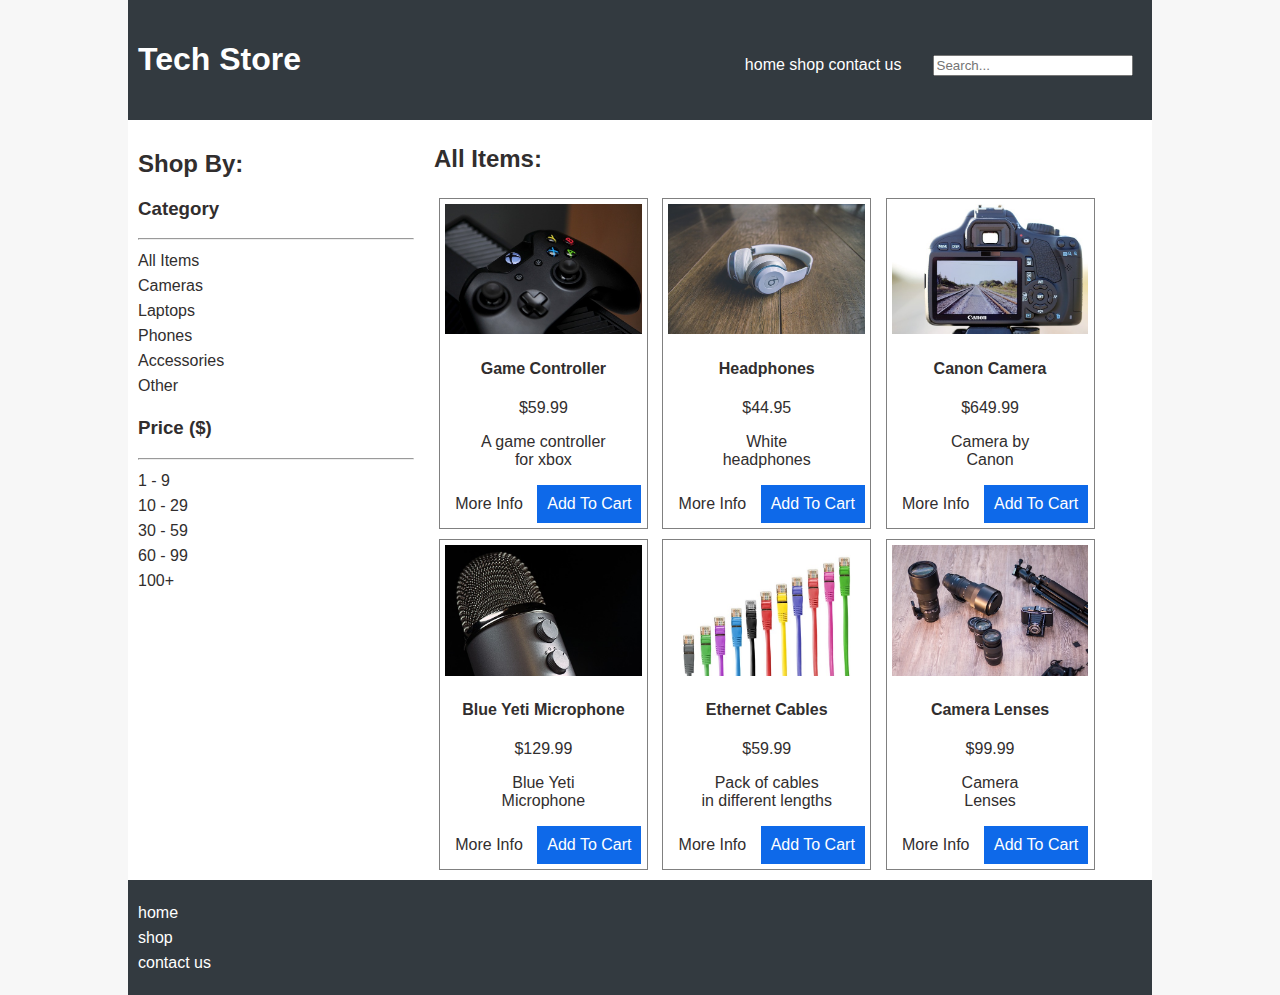
<file: index.html>
<!DOCTYPE html>
<html lang="en">
    <head>
        <meta charset="UTF-8">
        <meta name="viewport" content="width=device-width, initial-scale=1>
        <title>Tech Store</title>
        <link href="https://fonts.googleapis.com/css2?family=Barlow&display=swap" rel="stylesheet">
        <link rel="stylesheet" href="styles.css" >
    </head>
    <body>
        <header>
            <h1>Tech Store</h1>
            <nav>
                <ul>
                    <li><a href="index.html">home</a></li>
                    <li><a href="">shop</a></li>
                    <li><a href="contact.html">contact us</a></li>
                </ul>
            </nav>

            <input type="search" placeholder="Search...">
        </header>
        
        <!-- Search Filters -->
        <aside>
            <h2>Shop By:</h2>
            <section>
                <h3>Category</h3>
                <hr>
                <ul>
                    <li>All Items</li>
                    <li>Cameras</li>
                    <li>Laptops</li>
                    <li>Phones</li>
                    <li>Accessories</li>
                    <li>Other</li>
                </ul>
            </section>
            
            <section>
                <h3>Price <span>($)</span></h3>
                <hr>
                <ul>
                    <li>1 - 9</li>
                    <li>10 - 29</li>
                    <li>30 - 59</li>
                    <li>60 - 99</li>
                    <li>100+</li>
                </ul>
            </section>
        </aside>
        
        <!-- Displays Products-->

        <main>
            <h2>All Items:</h2>
            <div class="product">
                <a href="product_detail.html"><img src="images/controller.jpg" alt="game controller image"></a>
                <h4><a href="product_detail.html">Game Controller</a></h4>
                <p>$59.99</p>
                <p>A game controller<br> for xbox</p>
                <a href="product_detail.html" class="button">More Info</a>
                <a href="" class="button" id="position">Add To Cart</a>
            </div>

            <div class="product">
                <a href="product_detail.html"><img src="images/headphones.jpg" alt="headphones image"></a>
                <h4><a href="product_detail.html">Headphones</a></h4>
                <p>$44.95</p>
                <p>White<br> headphones</p>
                <a href="product_detail.html" class="button">More Info</a>
                <a href="" class="button">Add To Cart</a>
            </div>

            <div class="product">
                <a href="product_detail.html"><img src="images/camera.jpg" alt="camera image"></a>
                <h4><a href="product_detail.html">Canon Camera</a></h4>
                <p>$649.99</p>
                <p>Camera by<br> Canon</p>
                <a href="product_detail.html" class="button">More Info</a>
                <a href="" class="button">Add To Cart</a>
            </div>

            <div  class="product">
                <a href="product_detail.html"><img src="images/microphone.jpg" alt="microphone image"></a>
                <h4><a href="product_detail.html">Blue Yeti Microphone</a></h4>
                <p>$129.99</p>
                <p>Blue Yeti<br> Microphone</p>
                <a href="product_detail.html" class="button">More Info</a>
                <a href="" class="button">Add To Cart</a>
            </div>

            <div class="product">
                <a href="product_detail.html"><img src="images/cables.jpg" alt="cables image"></a>
                <h4><a href="product_detail.html">Ethernet Cables</a></h4>
                <p>$59.99</p>
                <p>Pack of cables<br> in different lengths</p>
                <a href="product_detail.html" class="button">More Info</a>
                <a href="" class="button">Add To Cart</a>
            </div>

            <div class="product">
                <a href="product_detail.html"><img src="images/lenses.jpg" alt="lenses image"></a>
                <h4><a href="product_detail.html">Camera Lenses</a></h4>
                <p>$99.99</p>
                <p>Camera<br> Lenses</p>
                <a href="product_detail.html" class="button">More Info</a>
                <a href="" class="button">Add To Cart</a>
            </div>
    
        </main>

        <footer>
            <nav>
                <ul>
                    <li><a href="index.html">home</a></li>
                    <li><a href="">shop</a></li>
                    <li><a href="contact.html">contact us</a></li>
                </ul>
            </nav>
        </footer>
    
    </body>
</html>
</file>
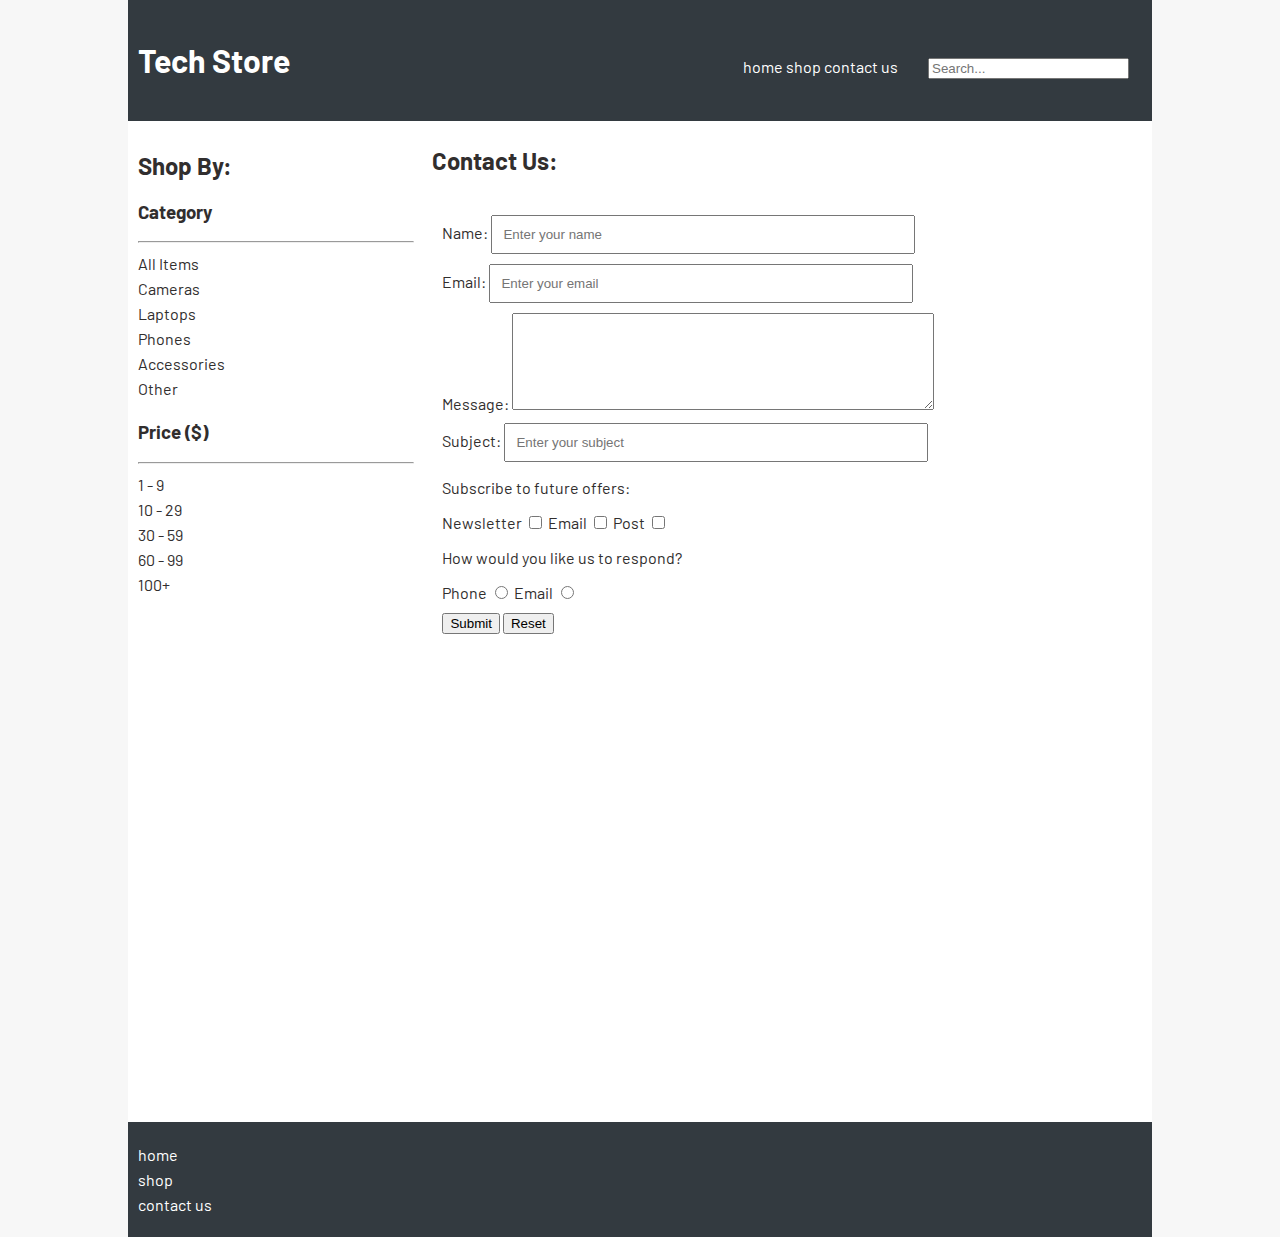
<file: contact.html>
<!DOCTYPE html>
<html lang="en">
    <head>
        <meta charset="UTF-8">
        <title>Tech Store</title>
        <link href="https://fonts.googleapis.com/css2?family=Barlow&display=swap" rel="stylesheet">
        <link rel="stylesheet" href="styles.css" >
    </head>
    <body>
        <header>
            <h1>Tech Store</h1>
            <nav>
                <ul>
                    <li><a href="index.html">home</a></li>
                    <li><a href="">shop</a></li>
                    <li><a href="contact.html">contact us</a></li>
                </ul>
            </nav>

            <input type="search" placeholder="Search...">
        </header>

        <aside>
            <h2>Shop By:</h2>
            <section>
                <h3>Category</h3>
                <hr>
                <ul>
                    <li>All Items</li>
                    <li>Cameras</li>
                    <li>Laptops</li>
                    <li>Phones</li>
                    <li>Accessories</li>
                    <li>Other</li>
                </ul>
            </section>
            
            <section>
                <h3>Price <span>($)</span></h3>
                <hr>
                <ul>
                    <li>1 - 9</li>
                    <li>10 - 29</li>
                    <li>30 - 59</li>
                    <li>60 - 99</li>
                    <li>100+</li>
                </ul>
            </section>
        </aside>

        <main>
            <h2>Contact Us:</h2>
            <form>
                <div>
                    <label for="name">Name:</label> <input type="text" id="name" name="name" placeholder="Enter your name">
                </div>

                <div>
                    <label for="email">Email:</label> <input type="email" id="email" name="email" placeholder="Enter your email">
                </div>

                <div>
                    <label for="message">Message:</label> <textarea cols="30" rows="5" id="message" name="message"></textarea>
                </div>

                <!-- <div>
                    <label for="subject">Subject:</label>
                    <select id="subject">
                        <optgroup label="Product issues">
                            <option value="returns">Returns</option>
                            <option value="faultyItem">Faulty item</option>
                        </optgroup>
                        <optgroup label="Delivery">
                            <option value="delivery">Delivery info</option>
                            <option value="orderTracking">Order Tracking</option>
                        </optgroup>
                        <optgroup label="Other">
                            <option value="advice">Advice</option>
                            <option value="other">Other</option>
                        </optgroup>
                    </select>
                </div> -->

                <div>
                    <label for="subject">Subject:</label>
                    <input type="text" id="subject" list="subjects" placeholder="Enter your subject">
                    <datalist id="subjects">
                        <option value="returns">
                        <option value="faultyItem">
                        <option value="delivery">
                        <option value="orderTracking">
                        <option value="advice">
                        <option value="other">
                    </datalist>
                </div>

                <div>
                    <p>Subscribe to future offers:</p>

                    <label for="newsletterCheck">Newsletter</label>
                    <input type="checkbox" id="newsletterCheck" name="subscribe" value="newsletter">

                    <label for="emailCheck">Email</label>
                    <input type="checkbox" id="emailCheck" name="subscribe" value="email">

                    <label for="postCheck">Post</label>
                    <input type="checkbox" id="postCheck" name="subscribe" value="post">
                </div>

                <div>
                    <p>How would you like us to respond?</p>

                    <label for="phoneResponse">Phone</label>
                    <input type="radio" id="phoneResponse" name="response" value="phone">

                    <label for="emailResponse">Email</label>
                    <input type="radio" id="emailResponse" name="response" value="email">
                </div>

                <div>
                    <input type="submit">
                    <input type="reset">
                </div>
            </form>

            <iframe
                width="600"
                height="450"
                frameborder="0" style="border:0"
                src="https://www.google.com/maps/embed/v1/place?key=AIzaSyDwgIsjTAcICOicwJIEjGY0fLWil-5GuWw
                &q=Space+Needle,Seattle+WA" allowfullscreen>
            </iframe>
        </main>

        <footer>
            <nav>
                <ul>
                    <li><a href="index.html">home</a></li>
                    <li><a href="">shop</a></li>
                    <li><a href="contact.html">contact us</a></li>
                </ul>
            </nav>
        </footer>
    </body>

</html>
</file>
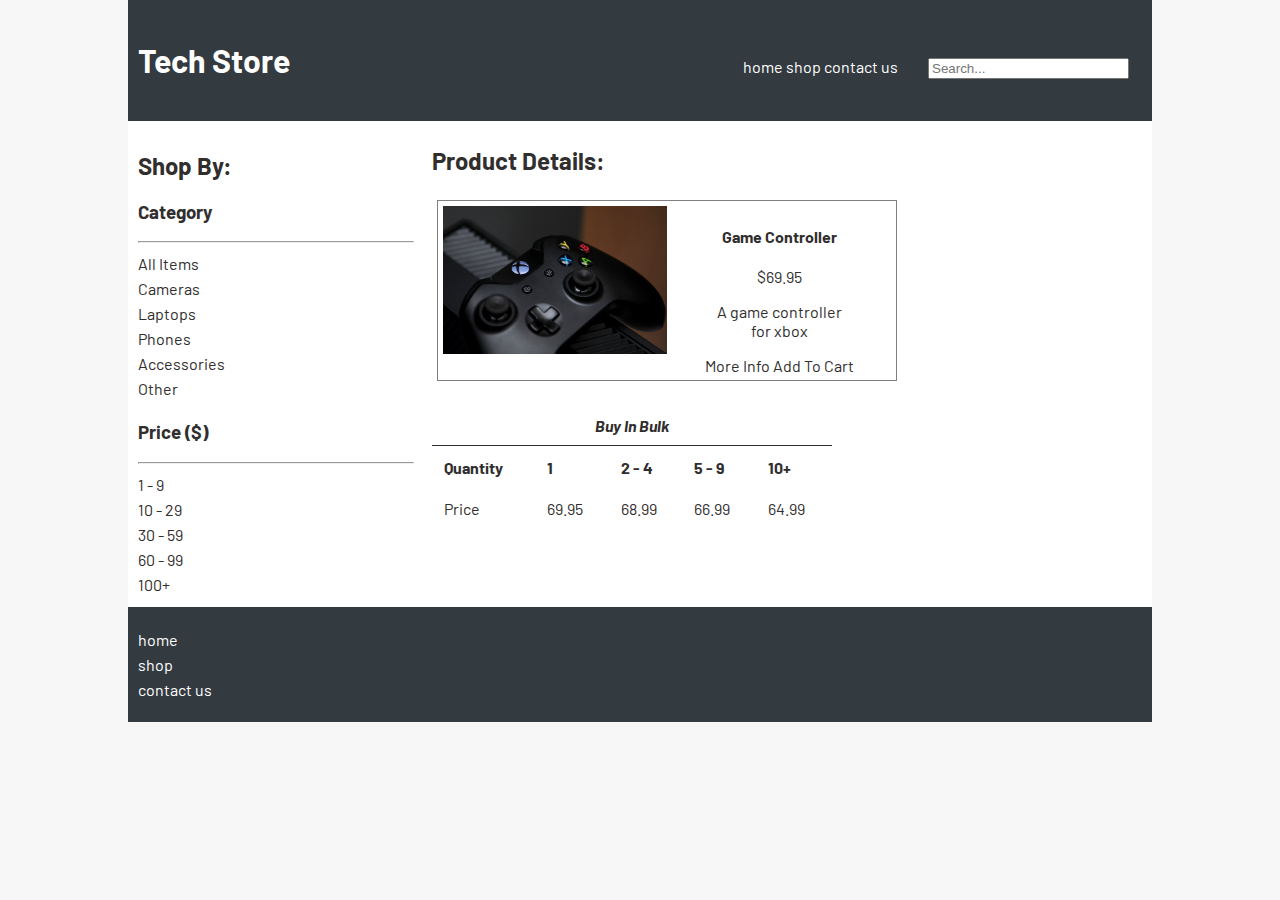
<file: product_detail.html>
<!DOCTYPE html>
<html lang="en">
    <head>
        <meta charset="UTF-8">
        <title>Tech Store</title>
        <link href="https://fonts.googleapis.com/css2?family=Barlow&display=swap" rel="stylesheet">
        <link rel="stylesheet" href="styles.css" >
    </head>
    <body>
        <header>
            <h1>Tech Store</h1>
            <nav>
                <ul>
                    <li><a href="index.html">home</a></li>
                    <li><a href="">shop</a></li>
                    <li><a href="contact.html">contact us</a></li>
                </ul>
            </nav>

            <input type="search" placeholder="Search...">
        </header>

        <aside>
            <h2>Shop By:</h2>
            <section>
                <h3>Category</h3>
                <hr>
                <ul>
                    <li>All Items</li>
                    <li>Cameras</li>
                    <li>Laptops</li>
                    <li>Phones</li>
                    <li>Accessories</li>
                    <li>Other</li>
                </ul>
            </section>
            
            <section>
                <h3>Price <span>($)</span></h3>
                <hr>
                <ul>
                    <li>1 - 9</li>
                    <li>10 - 29</li>
                    <li>30 - 59</li>
                    <li>60 - 99</li>
                    <li>100+</li>
                </ul>
            </section>
        </aside>

        <main>
            <h2>Product Details:</h2>
            <div class="product product-detail">
                <a href="product_detail.html"><img src="images/controller.jpg" alt="controller image"></a>
                <h4><a href="product_detail.html">Game Controller</a></h4>
                <p>$69.95</p>
                <p>A game controller<br> for xbox</p>
                <a href="product_detail.html">More Info</a>
                <a href="">Add To Cart</a>
            </div>

            <table>
                <caption>Buy In Bulk</caption>
                <thead>
                    <tr>
                        <th>Quantity</th>
                        <th>1</th>
                        <th>2 - 4</th>
                        <th>5 - 9</th>
                        <th>10+</th>
                    </tr>
                </thead>
                <tbody>
                    <tr>
                        <td>Price</td>
                        <td>69.95</td>
                        <td>68.99</td>
                        <td>66.99</td>
                        <td>64.99</td>
                    </tr>
                </tbody>
            </table>
        </main>

        <footer>
            <nav>
                <ul>
                    <li><a href="index.html">home</a></li>
                    <li><a href="">shop</a></li>
                    <li><a href="contact.html">contact us</a></li>
                </ul>
            </nav>
        </footer>
    </body>

</html>
</file>
<file: styles.css>
html
{
    background: #f7f7f7;
 }

body
{
    font-family: 'Barlow', sans-serif;
    background: white;
    color: rgb(49, 46, 46);
    text-align: center;
    margin: 0 auto;
}

header, footer 
{
    padding: 20px 10px;
    background: #333a40;
    color: white;
}

header h1, nav
{
    display: inline-block;
}

header li
{
    display: inline;
}

header h1
{
    width: 100%;
}

input[type="search"]
{
    width: 100%;
}

ul
{
    margin: 0;
    padding: 0;
}

li
{
    list-style: none;
    line-height: 25px;
}

a
{
    text-decoration: none;
    color: inherit;
}

a:hover
{
    color: #0e69e9;
}

img
{
    max-width: 100%;
}

.product
{
    width: 100%;
    margin: 5px;
    padding: 5px;
    box-sizing: border-box;
    border: 1px solid grey;
    text-align: center;
}

.button
{
    padding: 10px;
    display: inline-block;
}

.button:last-of-type
{
    background: #0e69e9;
    color: white;
}

/* Product Detail Page */

.product-detail 
{
    width: 100%;
}

.product-detail img
{
    max-width: 100%;
    margin-bottom: 5px;
    float: left;
}

table
{
    width: 400px;
    margin-left: auto;
    margin-right: auto;
    text-align: left;
}

caption
{
    font-style: italic;
    font-weight: bold;
    border-bottom: 1px solid; 
    padding: 10px;
}

th, td
{
    padding: 10px;
}

tr:hover
{
    background: #f5f5f5;
}

/* Contact Us Page */

form
{
    width: 600px;
    margin: 10px 0;
    padding: 10px;
}

form > div{
    margin: 10px 0;
}

.inline label
{
    width: 100px;
    display: inline-block;
}

input[type="text"], input[type="email"], textarea
{
    width: 400px;
    padding: 10px;
}

@media (min-width: 600px)
{
    .product-detail 
    {
        width:  80%;
    }

    .product-detail img
    {
        max-width: 50%;
        float: left;
    }
}

@media (min-width: 800px)
{
    input[type="search"]
    {
        width: 40%;
        margin-left: 2em;
    }

    .product
    {
        display: inline-block;
        width: 48%;
    }
}

@media (min-width: 1000px)
{
    body
    {
        text-align: left;
    }

    header h1
    {
        width: 60%;
    }

    main 
    {
        width: 68%;
        padding: 5px;
        display: inline-block;
    }

    aside
    {
        width: 27%;
        padding: 10px;
        vertical-align: top;
        display: inline-block;
    }
    
    table
    {
        margin: 20px 0;
    }
}

@media (min-width: 1200px)
{
    body
    {
        width: 80%;
    }

    .product
    {
        width: 30%;
    }

    input[type="search"]
    {
        width: 20%;
    }

    .product-detail 
    {
        width:  66%;
    }

    .product-detail img
    {
        max-width: 50%;
        float: left;
    }
}
</file>
